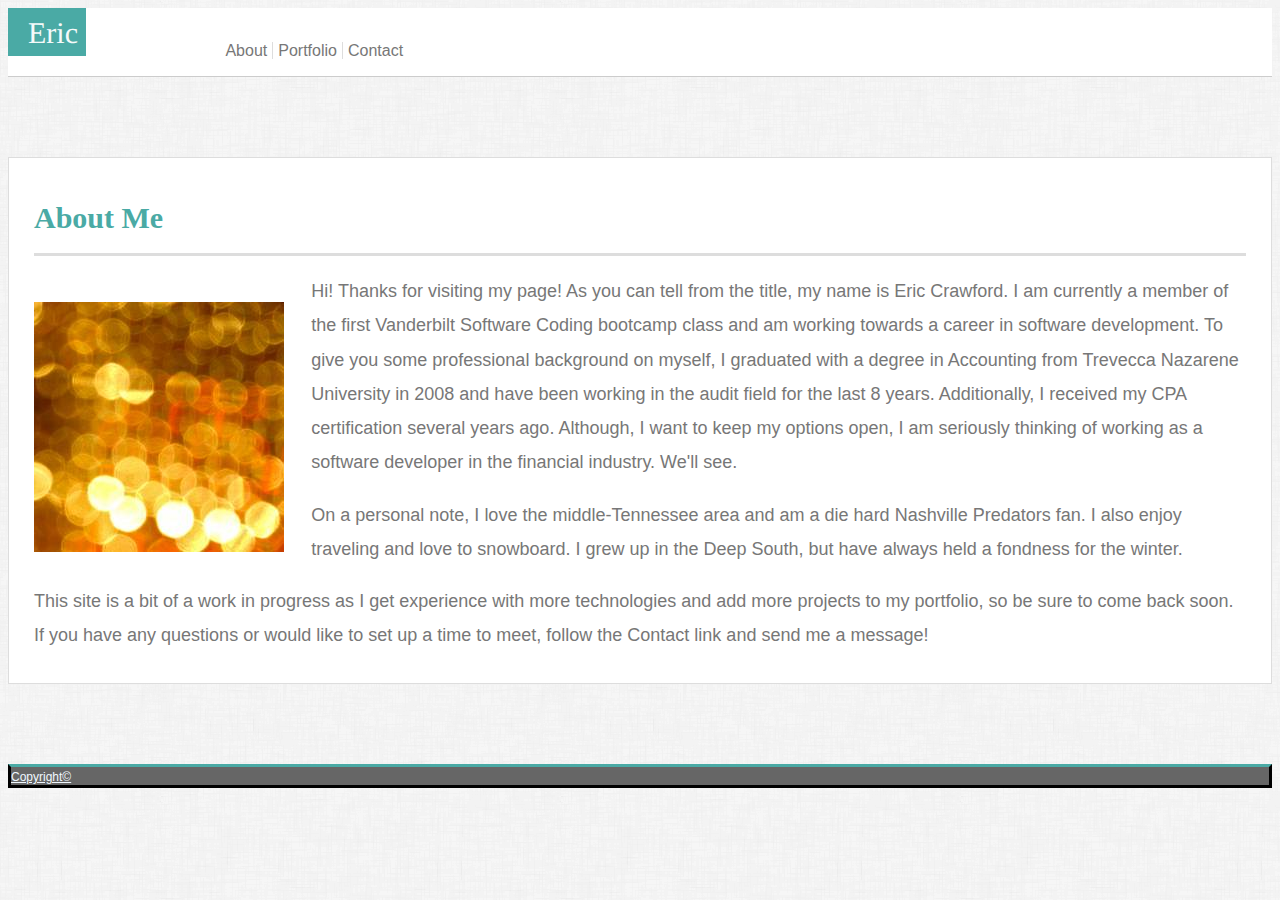
<file: index.html>
<!DOCTYPE html>
<html lang="en">

<head>
    <meta charset="UTF-8">
    <meta name="viewport" content="width=device-width, initial-scale=1.0">
    <meta http-equiv="X-UA-Compatible" content="ie=edge">
    <title>Document</title>

    <link rel="stylesheet" href="https://stackpath.bootstrapcdn.com/bootstrap/4.2.1/css/bootstrap.min.css" integrity="sha384-GJzZqFGwb1QTTN6wy59ffF1BuGJpLSa9DkKMp0DgiMDm4iYMj70gZWKYbI706tWS"
        crossorigin="anonymous">
    <link rel="stylesheet" href="CSS/style.css">

</head>

<body>
    <header>
    
        <div class="container-fluid">
            <div class="row headTop">
                <div class="col-0 col-sm-0 col-md-2 col-lg-2"></div>
                <div class="col-12 col-sm-6 col-md-4 col-lg-3">
                    <div class="row">
                        <div class="col-12 col-md-12 col-lg-10 nameColumn">
                            <!-- Last edits -->

                            <div class="row">
                                <div class="col-0"></div>
                                <div class="col-12">
                            
                                    <div class="name">Eric Crawford</div>
                                </div>
                                <div class="col-0 hidden-sm-up"></div>
                            </div>

                        </div>

                    

                        <div class="col-0 col-md-0 col-lg-2"></div>
    
                    </div>
                </div>
    
    
                <!-- About, Portfolio, & Contact list -->
                <div class="col-0 col-sm-4 col-md-4 col-lg-5 flexcontainer">
                    
                    <ul class="flexcontainer">
                        <li><a class="about" href="index.html">About</a></li>
                        <li><a class="portfolio" href="portfolio.html">Portfolio</a></li>
                        <li><a class="contact" href="contact.html">Contact</a></li>
                    </ul>
                  
                </div>
                <div class="col-0 col-sm-2 col-md-2 col-lg-2"></div>
            </div>
        </div>
    
    </header>

    <div class="container-fluid blankSpace">
        <div class="row">
            <div class="col-12"></div>
        </div>
    </div>

    <div class="container-fluid">
        <div class="row">
            <div class="col-1 col-sm-2"></div>
            <div class="col-10 col-sm-8 mainContainer">
                <div class="row">

                    <div class="col-12">
                        <h1 class="mainHeader">About Me</h1>
                    </div>

                </div>
                <div class="row paragraphFormat">
                    <div class="col-12 ">
                        <img class="imageContainer" src="images/placeholder1.jpg" alt="Photo of me">
                        <p class="textSpecific">Hi! Thanks for visiting my page! As you can tell from the title, my
                            name is Eric Crawford. I am currently a member of the first Vanderbilt Software Coding
                            bootcamp class and am working towards a career in software development. To give you some
                            professional background on myself, I graduated with a degree in Accounting from Trevecca
                            Nazarene University in 2008 and have been working in the audit field for the last 8 years.
                            Additionally, I received my CPA certification several years ago. Although, I want to keep
                            my options open, I am seriously thinking of working as a software developer in the
                            financial industry. We'll see.</p>
                        <p class="textSpecific">On a personal note, I love the middle-Tennessee area and am a die hard
                            Nashville Predators fan. I also enjoy traveling and love to snowboard. I grew up in the
                            Deep South, but have always held a fondness for the winter.</p>
                        <p class="textSpecific">This site is a bit of a work in progress as I get experience with more
                            technologies and add more projects to my portfolio, so be sure to come back soon. If you
                            have any questions or would like to set up a time to meet, follow the Contact link and send
                            me a message!</p>
                    </div>
                </div>
                </di>
                <div class="col-1 col-sm-2"></div>
            </div>
        </div>
        </div>

        <div class="container-fluid blankSpace">
                <div class="row">
                    <div class="col-12"></div>
                </div>
            </div>

        <footer>
            <nav class="navbar fixed-bottom navbar-light border border-right-0 border-left-0 border-bottom-0"
                id="#override" style="background-color: #666666; border-style: solid; border-top-width: 3px; border-top-color: #4aaaa5;">
                <a class="navbar-brand mx-auto" id="copyright" style="color: aliceblue" href="#">Copyright©</a>
            </nav>
        </footer>



        <script src="https://code.jquery.com/jquery-3.3.1.slim.min.js" integrity="sha384-q8i/X+965DzO0rT7abK41JStQIAqVgRVzpbzo5smXKp4YfRvH+8abtTE1Pi6jizo"
            crossorigin="anonymous"></script>
        <script src="https://cdnjs.cloudflare.com/ajax/libs/popper.js/1.14.6/umd/popper.min.js" integrity="sha384-wHAiFfRlMFy6i5SRaxvfOCifBUQy1xHdJ/yoi7FRNXMRBu5WHdZYu1hA6ZOblgut"
            crossorigin="anonymous"></script>
        <script src="https://stackpath.bootstrapcdn.com/bootstrap/4.2.1/js/bootstrap.min.js" integrity="sha384-B0UglyR+jN6CkvvICOB2joaf5I4l3gm9GU6Hc1og6Ls7i6U/mkkaduKaBhlAXv9k"
            crossorigin="anonymous"></script>
</body>

</html>
</file>
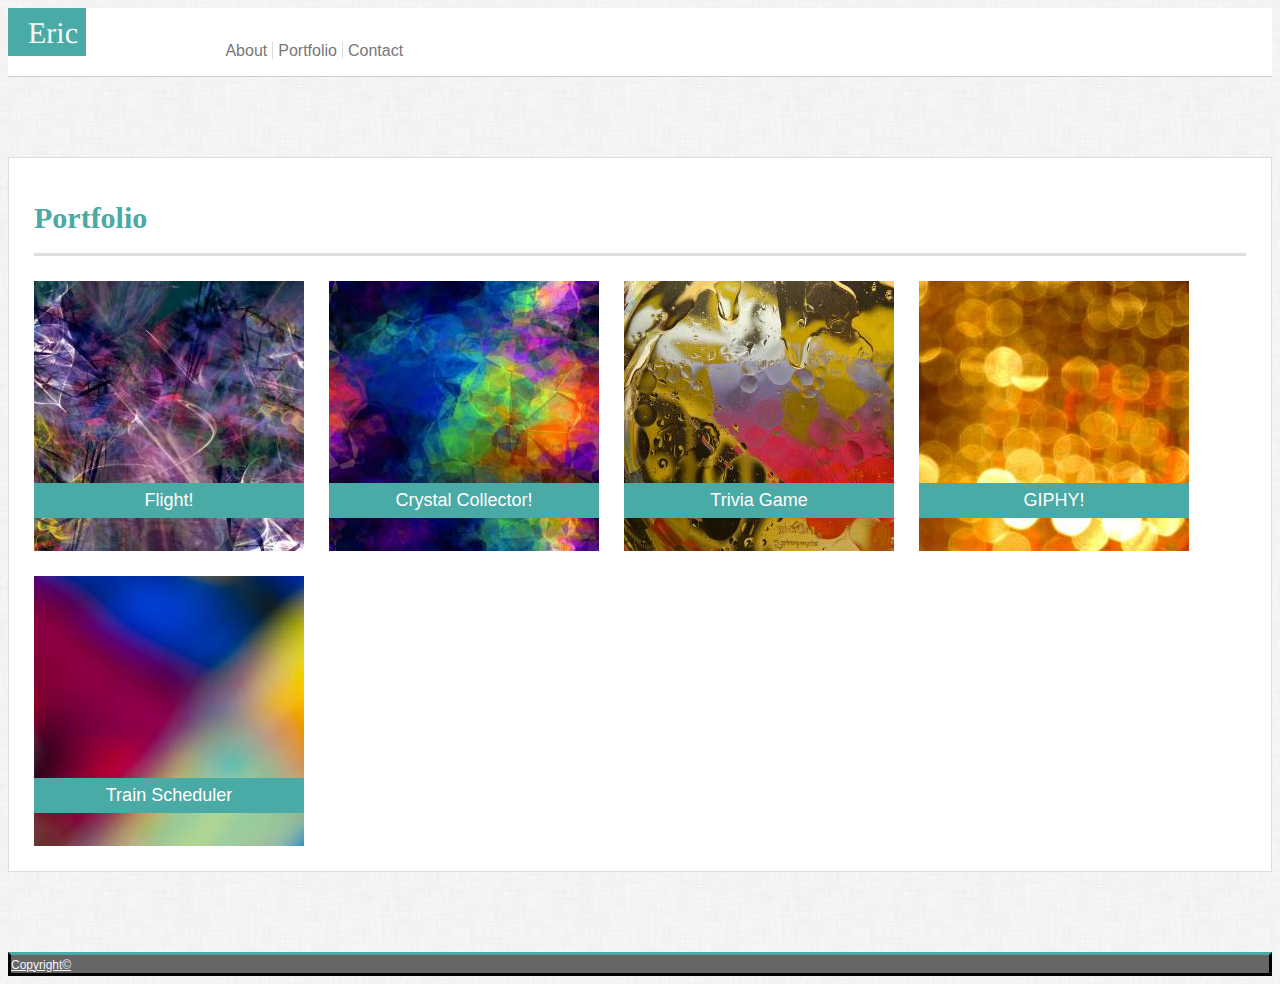
<file: portfolio.html>
<!DOCTYPE html>
<html lang="en">

<head>
    <meta charset="UTF-8">
    <meta name="viewport" content="width=device-width, initial-scale=1.0">
    <meta http-equiv="X-UA-Compatible" content="ie=edge">
    <title>Document</title>

    <link rel="stylesheet" href="https://stackpath.bootstrapcdn.com/bootstrap/4.2.1/css/bootstrap.min.css" integrity="sha384-GJzZqFGwb1QTTN6wy59ffF1BuGJpLSa9DkKMp0DgiMDm4iYMj70gZWKYbI706tWS"
        crossorigin="anonymous">
    <link rel="stylesheet" href="CSS/style.css">

</head>

<body>
    <header>

        <div class="container-fluid">
            <div class="row headTop">
                <div class="col-0 col-sm-0 col-md-2 col-lg-2"></div>
                <div class="col-12 col-sm-6 col-md-4 col-lg-3">
                    <div class="row">
                        <div class="col-12 col-md-12 col-lg-10 nameColumn">
                            <!-- Last edits -->

                            <div class="row">
                                <div class="col-0"></div>
                                <div class="col-12">

                                    <div class="name">Eric Crawford</div>
                                </div>
                                <div class="col-0 hidden-sm-up"></div>
                            </div>

                        </div>



                        <div class="col-0 col-md-0 col-lg-2"></div>

                    </div>
                </div>


                <!-- About, Portfolio, & Contact list -->
                <div class="col-0 col-sm-4 col-md-4 col-lg-5 flexcontainer">

                    <ul class="flexcontainer">
                        <li><a class="about" href="index.html">About</a></li>
                        <li><a class="portfolio" href="portfolio.html">Portfolio</a></li>
                        <li><a class="contact" href="contact.html">Contact</a></li>
                    </ul>

                </div>
                <div class="col-0 col-sm-2 col-md-2 col-lg-2"></div>
            </div>
        </div>

    </header>

    <div class="container-fluid blankSpace">
        <div class="row">
            <div class="col-12"></div>
        </div>
    </div>

    <div class="container-fluid">
        <div class="row">
            <div class="col-1 col-sm-2"></div>
            <div class="col-10 col-sm-8 mainContainer">
                <div class="row">

                    <div class="col-12">
                        <h1 class="mainHeader">Portfolio</h1>
                    </div>

                </div>
                <div class="row paragraphFormat">
                    <div class="col-12 ">

                        
                        <div class="pFormat">

                            <span><a href="https://emcrawford1.github.io/Word-Guess-Game/" target="_blank"><img class="galleryImages" src="images/picture1.jpg" alt="Flight!">
                                <div class="galleryLabels">Flight!</div></a>
                            </span>

                            <span><a href="https://emcrawford1.github.io/unit-4-game/" target="_blank"><img class="galleryImages" src="images/picture2.jpg" alt="Crystal Collector!">
                                <div class="galleryLabels">Crystal Collector!</div></a>
                            </span>

                            <span><a href="https://emcrawford1.github.io/TriviaGame/" target="_blank"><img class="galleryImages" src="images/picture3.jpg" alt="Trivia Game">
                                <div class="galleryLabels">Trivia Game</div></a>
                            </span>

                            <span><a href="https://emcrawford1.github.io/GIPHY-Assignment/" target="_blank"><img class="galleryImages" src="images/picture4.jpg" alt="Vanderbilt Info Widget">
                                <div class="galleryLabels">GIPHY!</div></a>
                            </span>

                            <span><a href="https://emcrawford1.github.io/Train-Arrival/" target="_blank"><img class="galleryImages" src="images/picture5.jpg" alt="Train Scheduler">
                                <div class="galleryLabels">Train Scheduler</div></a>
                            </span>



                        </div>

                    </div>
                </div>
                </di>
                <div class="col-1 col-sm-2"></div>
            </div>
        </div>
    </div>

    <div class="container-fluid blankSpace">
        <div class="row">
            <div class="col-12"></div>
        </div>
    </div>

    <footer>
        <nav class="navbar fixed-bottom navbar-light border border-right-0 border-left-0 border-bottom-0" id="#override"
            style="background-color: #666666; border-style: solid; border-top-width: 3px; border-top-color: #4aaaa5;">
            <a class="navbar-brand mx-auto" id="copyright" style="color: aliceblue" href="#">Copyright©</a>
        </nav>
    </footer>



    <script src="https://code.jquery.com/jquery-3.3.1.slim.min.js" integrity="sha384-q8i/X+965DzO0rT7abK41JStQIAqVgRVzpbzo5smXKp4YfRvH+8abtTE1Pi6jizo"
        crossorigin="anonymous"></script>
    <script src="https://cdnjs.cloudflare.com/ajax/libs/popper.js/1.14.6/umd/popper.min.js" integrity="sha384-wHAiFfRlMFy6i5SRaxvfOCifBUQy1xHdJ/yoi7FRNXMRBu5WHdZYu1hA6ZOblgut"
        crossorigin="anonymous"></script>
    <script src="https://stackpath.bootstrapcdn.com/bootstrap/4.2.1/js/bootstrap.min.js" integrity="sha384-B0UglyR+jN6CkvvICOB2joaf5I4l3gm9GU6Hc1og6Ls7i6U/mkkaduKaBhlAXv9k"
        crossorigin="anonymous"></script>
</body>

</html>
</file>
<file: CSS/style.css>
/* Navbar items */

.navBar{
    position: fixed;
    height: 100%;
    white-space: nowrap;
    flex-wrap: wrap;
   
}

ul{
    list-style-type: none;
}
.flexcontainer{
    display: inline-flex;
    flex-direction: row;
    justify-content: flex-end;
    padding-right: 0px;
    padding-top: 9px;
}



.about{
    color:#777777;
    font-family: Arial, Helvetica, sans-serif;
    border-right-style: solid;
    border-right-color: #dddddd;
    border-right-width: 1px;
    padding-right: 5px;
    padding-left: 5px;
    text-decoration: none;
   
}

.portfolio{
    color: #777777;
    font-family: Arial, Helvetica, sans-serif;
    border-right-style: solid;
    border-right-color: #dddddd;
    border-right-width: 1px;
    padding-right: 5px;
    padding-left: 5px;
    margin-left: 0px;
    text-decoration: none;
}

.contact{
    color: #777777;
    font-family: Arial, Helvetica, sans-serif;
    margin-left: 0px;
    padding-left: 5px;
    text-decoration: none;

}

.nameColumn{
  
    
    font-family: Georgia, 'Times New Roman', Times, serif;
    color: #ffffff;
    font-size: 30px;
    padding-left: 0px;
    padding-top: .45em;
    padding-right: 15%;
    text-align: center;
    height: 100%;
    width: 30%;
    white-space: nowrap;
    background-color: #4aaaa5;

}

.name{
    position: relative;
    white-space: nowrap;
    
    width: 1000px;
    left: 0%;
    right:5px;
    left: 20px;
    top: -5px;
    font-family: Georgia, 'Times New Roman', Times, serif;
    color: #ffffff;
    opacity: 0.95;
    text-rendering: optimizeLegibility; 
    text-rendering: geometricPrecision;
    height: 100%;
    width: 100%;
}

.headTop{
    background-color: #ffffff;
    border-bottom-style: solid;
    border-bottom-color: #cccccc;
    border-bottom-width: 1.5px;
    height: auto; 
    white-space: nowrap;
    flex-wrap: wrap;
   display: flex;

}


/* Body items */
body{
    background-image: url("../images/background5.png");
}


 
.blankSpace{

    height: 5em;
}

/* Main container items */
.mainContainer{
    background-color: #ffffff;
    border: #dddddd;
    border-width: 1px;
    border-style: solid;
    overflow: auto;
    padding: 25px;
    padding-bottom: 12.5px;
}
    
.mainHeader{
    color: #4aaaa5;
    font-size: 30px;
    line-height: 30px;
    font-family: Georgia, 'Times New Roman', Times, serif;
    border-bottom-style: solid;
    border-bottom-color: #dddddd;
    border-bottom-width: 3px;
    padding-bottom: 20px;
    margin-bottom: 12px;
    
}

.paragraphFormat{
    color:#777777;
    font-family: Arial, Helvetica, sans-serif;
    font-size: 18px; 
    line-height: 1.9;

}

.imageContainer{
    float:left;
    margin-top: 2.25%;
    margin-right: 2.25%;
  

    
}

.textSpecific{
    margin-top: 1.5%;

}

.bg-light{
background-color: #777777;

}

#copyright{
    color: #dbd6d6;
    font-family: Arial, Helvetica, sans-serif;
    font-size: 12px;

}

.border-primary{
    border-top:#4aaaa5!important;
}



/* Media query- Header*/

@media screen and (max-width: 767px){
    /* .nameColumn{
        padding-left: 22%;
    } */
}


@media screen and (max-width: 575px){

    .flexcontainer{
        justify-content: center;
        padding-left: 0px;
    }
    /* .nameColumn{
        padding-left: 4.70em;
    } */

    .mainContainer{
        padding-top:4%;
        padding-right:4%;
        padding-left: 4%;
    }
}
@media screen and (max-width: 500px){

    .textSpecific{
        clear: left;
      
    }
.nameColumn{
    padding-right: 8.5%;
}
    .imageContainer{
        margin-bottom:5%;
    }
}

@media screen and (max-width: 325px){

    span{
        margin-top: 2px;
        margin-bottom: 2px;
    }
}



/* Formatting for portfolio page */

.pFormat{
    color:#777777;
    font-family: Arial, Helvetica, sans-serif;
    font-size: 18px; 
    line-height: 1.9;
}

span{
    float: left;
    width: 270px;
    height:270px;
    margin-left: 15px;
    margin-bottom: 15px;
    position: relative;
    margin-right: 25px;
    margin-bottom: 12.5px;
    margin-top: 12.5px;
    margin-left: 0px;
    
}

.galleryLabels{
    background-color: #4aaaa5;
    color: #ffffff;
    width: 100%;
    height: 35px;
    position: absolute;
    top: 75%;
    text-align: center;
}


.galleryImages{
    position: absolute;
}

#submitButton{
    font-family: Arial, Helvetica, sans-serif;
    background-color: #4aaaa5;
    color: #ffffff;
    border-style: none;
    height: 40px;
    width: 110px;
    font-size: 15px;
}
</file>
